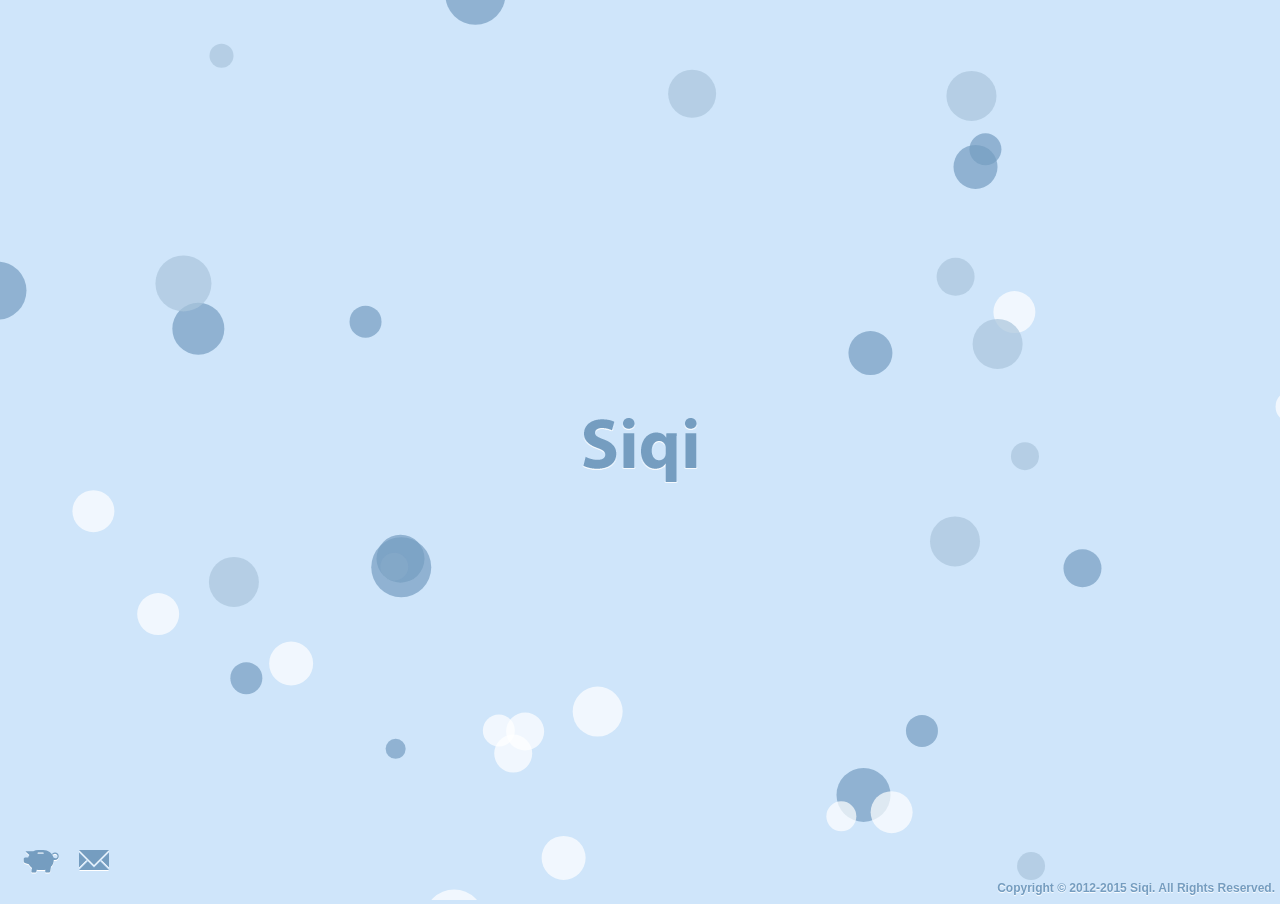
<file: index.html>
﻿<!DOCTYPE html>
<!--
	Copyright © 2012 Siqi. All Rights Reserved.
	Licensed under the GPL license.
-->
<html>
	<head>
		<meta http-equiv="Content-type" content="text/html; charset=utf-8">
		<meta name="keywords" content="Siqi, Web, 养植物的攻城狮, 同济大学, 软件工程, IBM"></meta>
		<meta name="viewport" content="width=device-width, initial-scale=1.0"></meta>
		<title>Siqi</title>
        <style type="text/css">
            @import "resources/animate.min.css";
			@import "resources/homepage.min.css";
		</style>
        
		<script type="text/javascript" src="resources/jquery-1.7.2.min.js"></script>
        <script type="text/javascript" src="resources/bubbles.min.js"></script>
		<script type="text/javascript" src="resources/homepage.min.js"></script>
	</head>
	<body>
		<div class="logo animated fadeIn"></div>
        <div id="canvasBubbles" style="width: 100%; height: 100%;">
            <canvas id="canvas"></canvas>
        </div>
		<ul class="dockbar animated bounceInLeft">
			<li>
                <a class="glyphicon" href="/piggy" title="Small HTML5 Game"></a>
            </li>
            <li>
                <a class="glyphicon" href="mailto:siqi.zhong@gmail.com" title="EMail">✉</a>
            </li>
		</ul>
		<div class="copyright">Copyright © 2012-2015 Siqi. All Rights Reserved.</div>
	</body>
    <!--
    <script type="text/javascript" src="resources/google_analytics.js"></script>
    -->
</html>
</file>
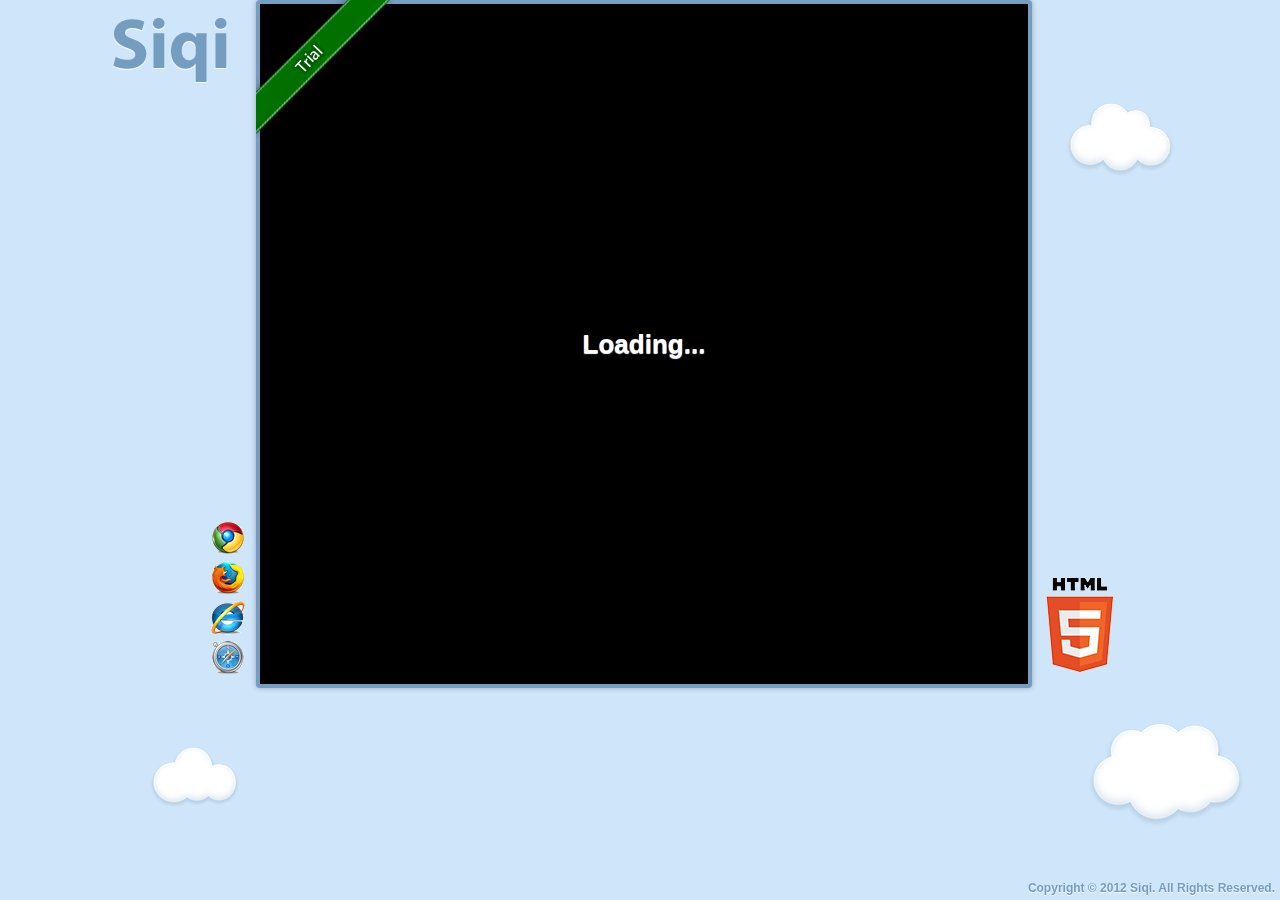
<file: piggy/index.html>
﻿<!DOCTYPE html>
<!--
	Copyright © 2012 Siqi. All Rights Reserved.
	Licensed under the GPL license.
-->
<html>
	<head>
		<meta name="keywords" content="Siqi, Web, HTML5, Canvas"></meta>
		<title>Siqi-Piggy</title>
		<style type="text/css">
			@import "css/piggy_compressed.css";
		</style>
		<script type="text/javascript" src="js/piggy_compressed.js"></script>
		<script type="text/javascript" src="../resources/google_analytics.js"></script>
	</head>

	<body class="piggy-body">
		<div class="piggy-bg">
			<div class="siqi-small-cloud"></div>
			<div class="siqi-medium-cloud"></div>
			<div class="siqi-big-cloud"></div>
		</div>
		<div class="piggy-main-area">
			<a href="http://www.siqi.me"><div class="siqi-logo"></div></a>
			<div class="piggy-trial"></div>
			<div class="piggy-support-browsers">
				<div class="piggy-browser-icon piggy-chrome" title="Latest"></div>
				<div class="piggy-browser-icon piggy-firefox" title="Latest"></div>
				<div class="piggy-browser-icon piggy-ie" title="9+"></div>
				<div class="piggy-browser-icon piggy-safari" title="Latest"></div>
			</div>
			<div class="piggy-mask piggy-start">
				<div class="piggy-start-button">Start</div>
			</div>
			<div class="piggy-mask piggy-loading">
				Loading...
			</div>
			<canvas id="myCanvas" class="piggy-play-area" width="768" height="680"></canvas>
			<div class="piggy-button-container">
				<div class="piggy-button-icon piggy-pause piggy-hidden" title="Pause"></div>
				<div class="piggy-button-icon piggy-refresh piggy-hidden" title="Restart"></div>
				<div class="piggy-button-icon piggy-unmute piggy-hidden" title="Mute"></div>
			</div>
			<div class="piggy-html5"></div>
		</div>
		<div class="copyright">Copyright © 2012 Siqi. All Rights Reserved.</div>
	</body>
</html>
</file>
